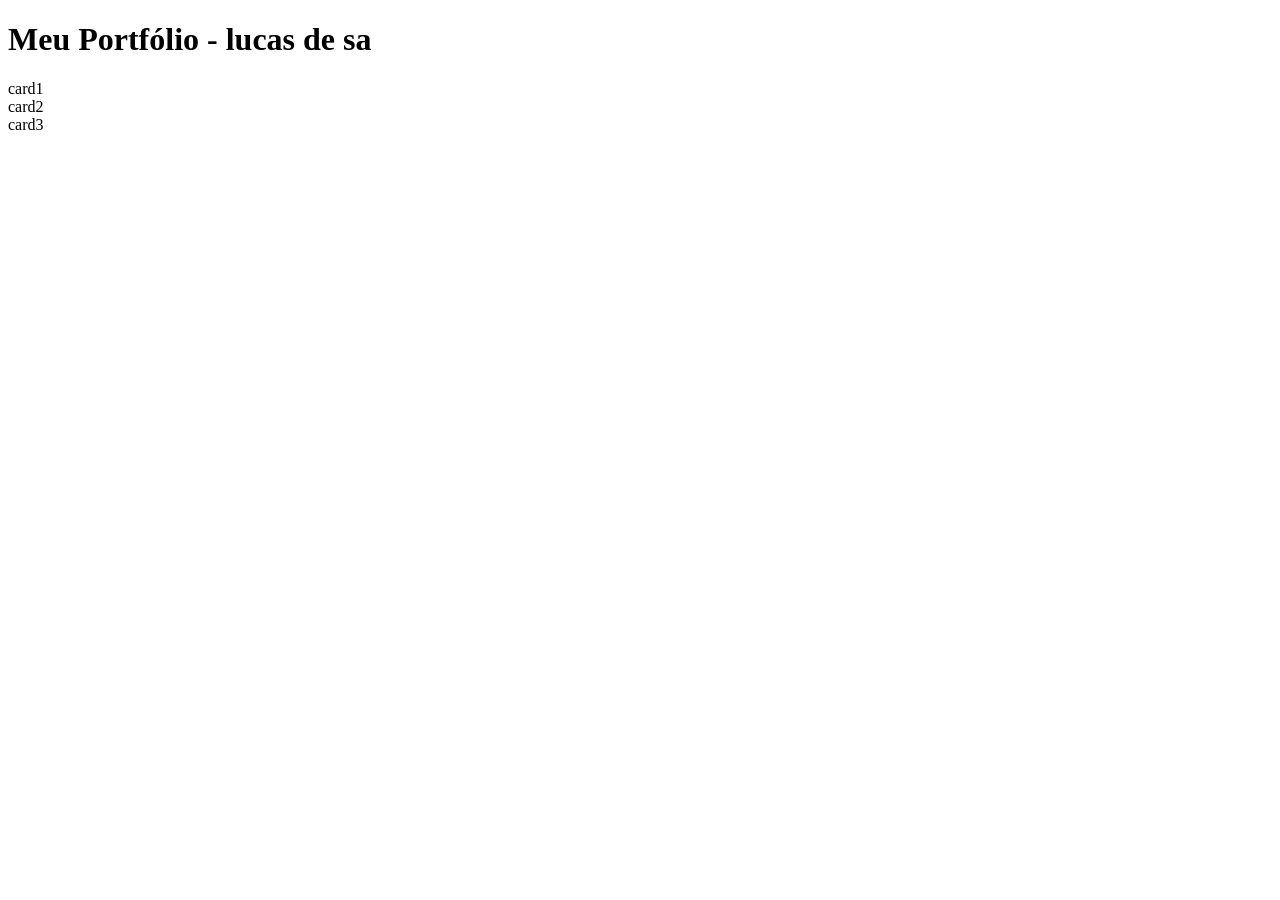
<file: index.html>
<!DOCTYPE html>
<html lang="en">
<head>
    <meta charset="UTF-8">
    <meta http-equiv="X-UA-Compatible" content="IE=edge">
    <meta name="viewport" content="width=device-width, initial-scale=1.0">
    <title>Document</title>
</head>
<body>
    <h1>Meu Portfólio - lucas de sa</h1>
    <div>card1</div>
    <div>card2</div>
    <div>card3</div>
</body>
</html>
</file>
